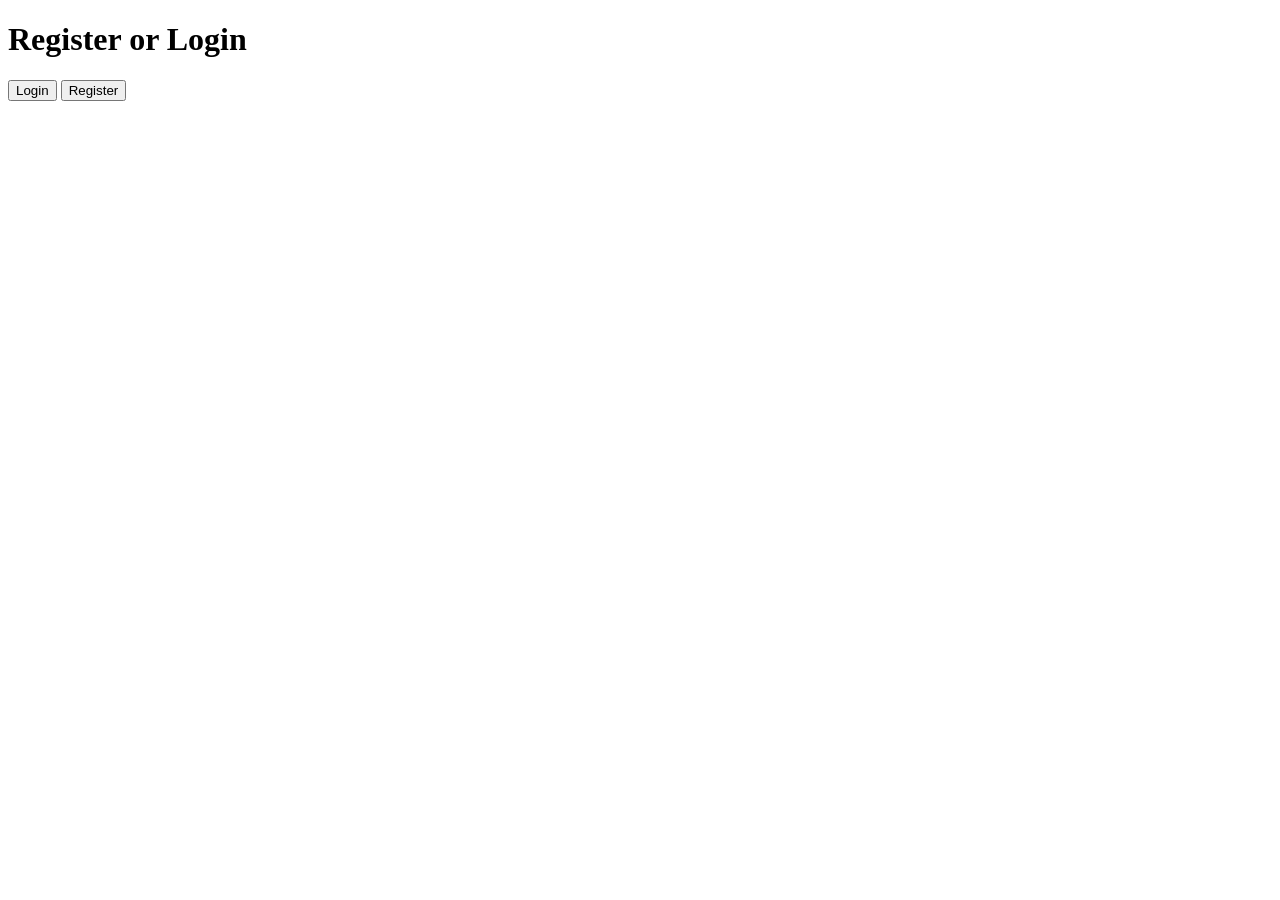
<file: project_0/StoreAppApi/wwwroot/index.html>
﻿<!DOCTYPE html>
<html>
<head>
    <meta charset="UTF-8">
    <title>Welcome</title>
    <meta name="viewport" content="width=device-width, initial-scale=1.0">
    <link rel="stylesheet" href="css/index.css" />
</head>
<body>
    <h1>Register or Login</h1>
    <button id="loginbutton" class="loginbutton">Login</button>
    <button id="registerbutton">Register</button>
    <script src="js/index.js" asp-append-version="true"></script>


</body>
</html>
</file>
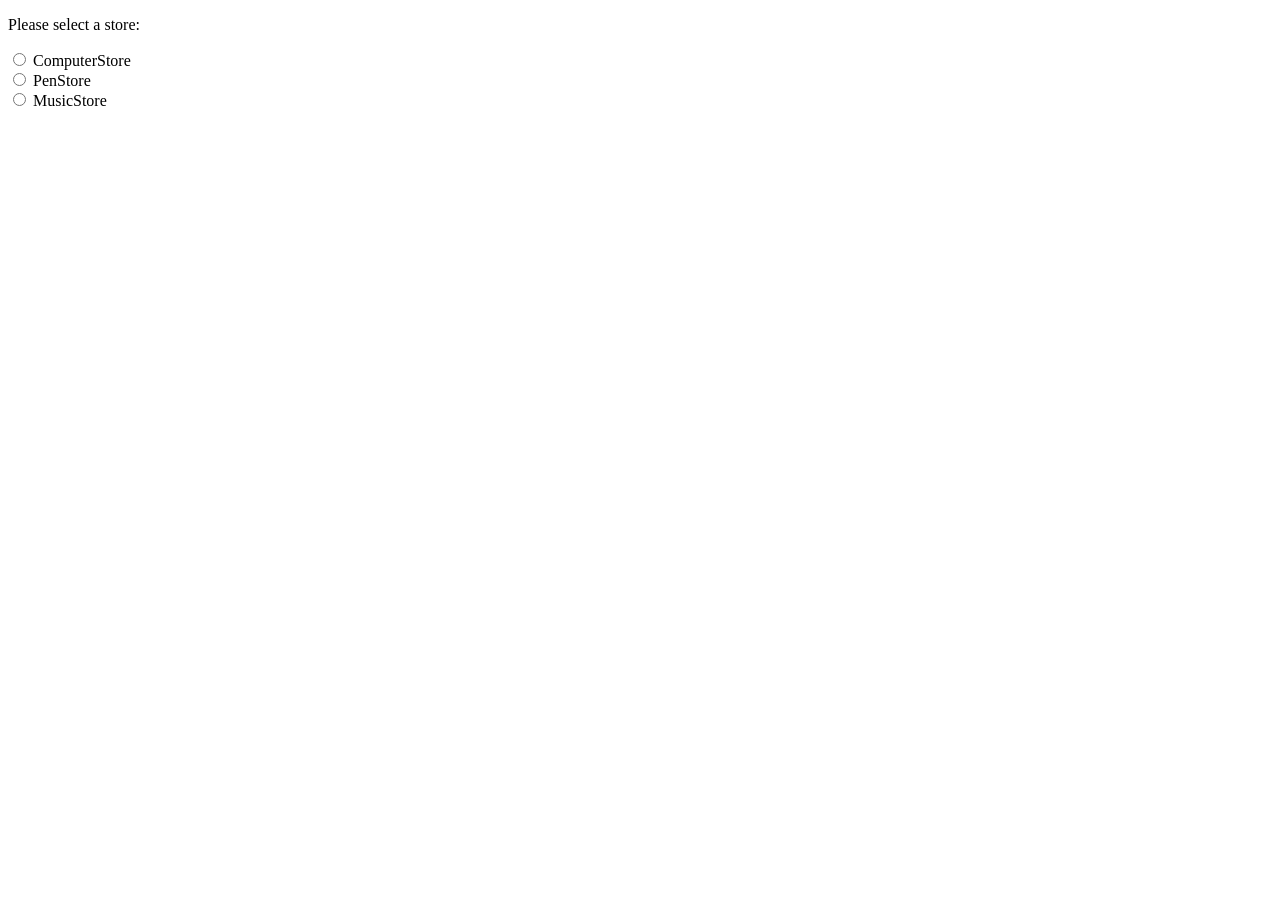
<file: project_0/StoreAppApi/wwwroot/html/storeselect.html>
﻿<!DOCTYPE html>
<html>
<head>
    <meta charset="utf-8" />
    <title></title>
</head>
<body>

    <!-- Choose between viewing stores, personal orders, or logout -->
    <form class="storeselectform">
        <p>Please select a store:</p>
        <input type="radio" id="1" name="store" value="ComputerStore" onclick="OnSubmitForm()">
        <label for="ComputerStore">ComputerStore</label><br>
        <input type="radio" id="2" name="store" value="PenStore" onclick="OnSubmitForm()">
        <label for="ComputerStore">PenStore</label><br>
        <input type="radio" id="3" name="store" value="MusicStore" onclick="OnSubmitForm()">
        <label for="ComputerStore">MusicStore</label>
    </form>

    <div class="listofproductsdiv">

    </div>
    <div class="submitdiv"></div>


    <script src="../js/storeselect.js"></script>
</body>
</html>
</file>
<file: project_0/StoreAppApi/wwwroot/css/index.css>
﻿input[type='submit'], button, [aria-label] {
    cursor: pointer;
}

#editForm {
    display: none;
}

table {
    font-family: Arial, sans-serif;
    border: 1px solid;
    border-collapse: collapse;
}

th {
    background-color: #f8f8f8;
    padding: 5px;
}

td {
    border: 1px solid;
    padding: 5px;
}
</file>
